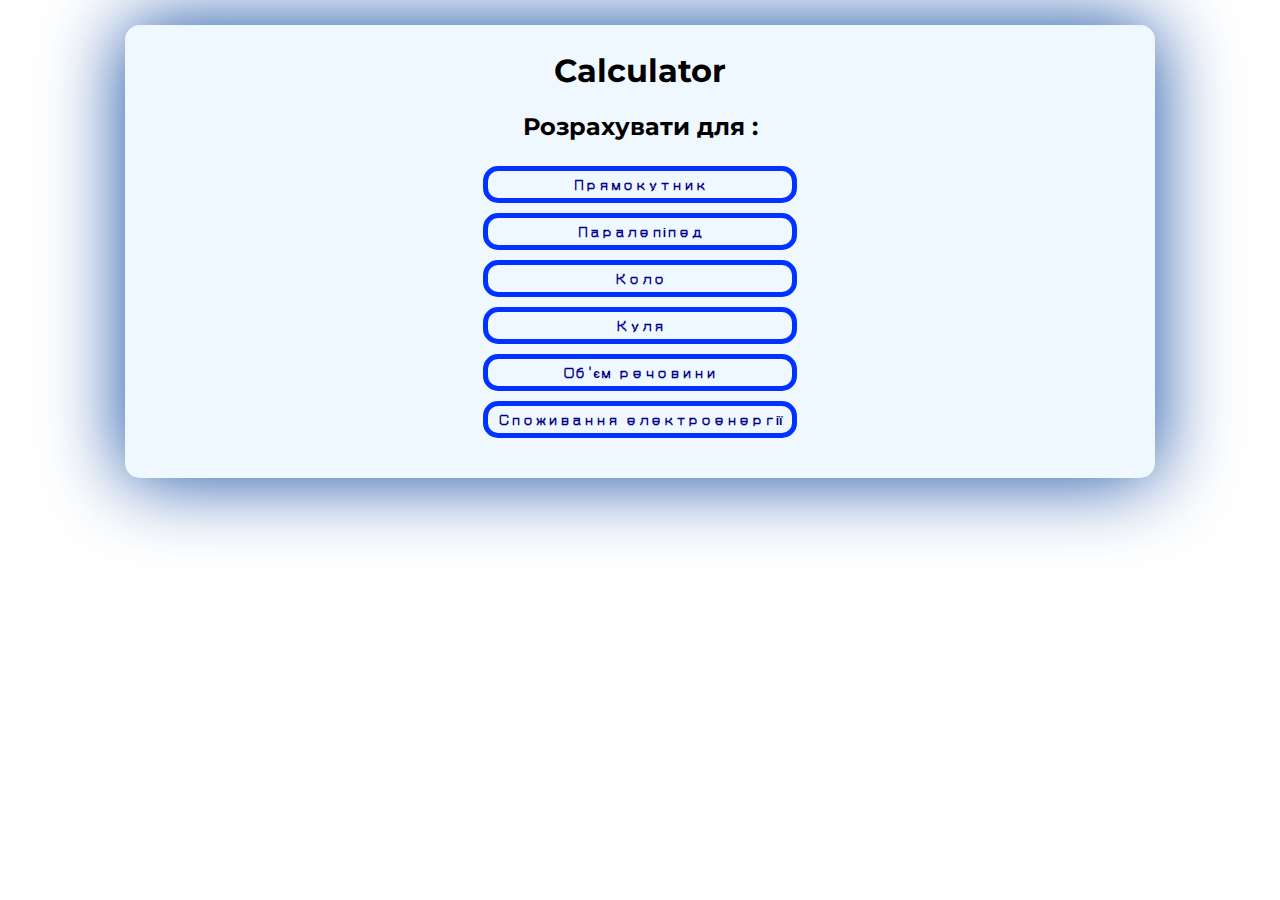
<file: index.html>
<!DOCTYPE html>
<html lang="en">

<head>
    <meta charset="UTF-8">
    <meta name="viewport" content="width=device-width, initial-scale=1.0">
    <link rel="preconnect" href="https://fonts.googleapis.com">
    <link rel="preconnect" href="https://fonts.gstatic.com" crossorigin>
    <link href="https://fonts.googleapis.com/css2?family=Montserrat:ital,wght@0,100..900;1,100..900&display=swap"
        rel="stylesheet">
    <link rel="preconnect" href="https://fonts.googleapis.com">
    <link rel="preconnect" href="https://fonts.gstatic.com" crossorigin>
    <link href="https://fonts.googleapis.com/css2?family=DotGothic16&display=swap" rel="stylesheet">
    <link rel="stylesheet" href="css/style.css">
    <title>Calculator</title>
</head>

<body>
    <div class="wrapper">
        <h1 class="h1">Calculator</h1>
        <h2>Розрахувати для :</h2>
        <div class="choose">
            <a class="elem" href="rectangle.html">Прямокутник</a>
            <a class="elem" href="parallelepiped.html">Паралепіпед</a>
            <a class="elem" href="kolo.html">Коло</a>
            <a class="elem" href="kyla.html">Куля</a>
            <a class="elem" href="volume.html">Об'єм речовини</a>
            <a class="elem" href="energy.html">Споживання електроенергії</a>
        </div>
    </div>

</body>

</html>
</file>
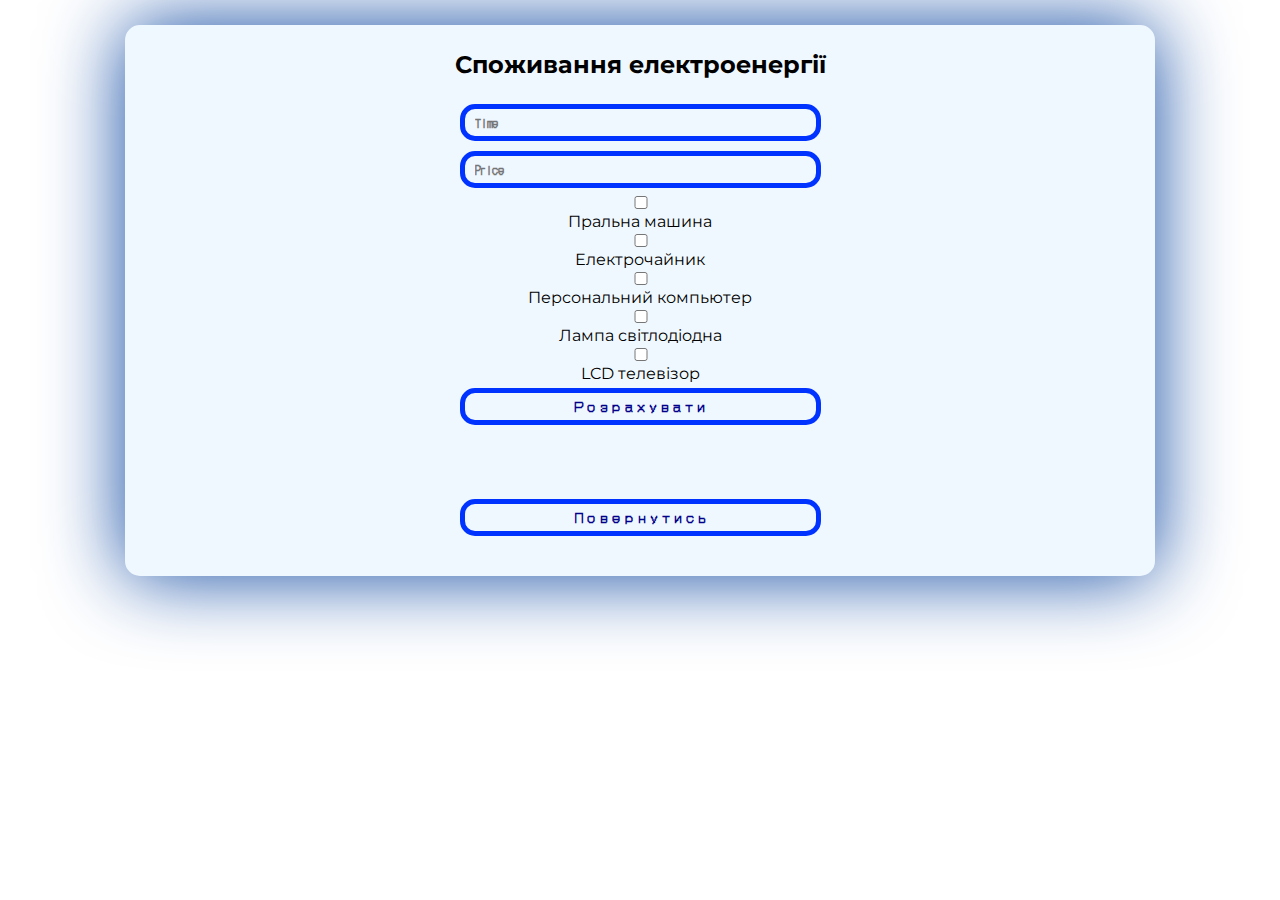
<file: energy.html>
<!DOCTYPE html>
<html lang="en">

<head>
    <meta charset="UTF-8">
    <meta name="viewport" content="width=device-width, initial-scale=1.0">
    <link rel="preconnect" href="https://fonts.googleapis.com">
    <link rel="preconnect" href="https://fonts.gstatic.com" crossorigin>
    <link href="https://fonts.googleapis.com/css2?family=Montserrat:ital,wght@0,100..900;1,100..900&display=swap"
        rel="stylesheet">
        <link rel="preconnect" href="https://fonts.googleapis.com">
        <link rel="preconnect" href="https://fonts.gstatic.com" crossorigin>
        <link href="https://fonts.googleapis.com/css2?family=DotGothic16&display=swap" rel="stylesheet">
    <link rel="stylesheet" href="css/style.css">
    <title>Calculator</title>
</head>

<body>
    <div class="wrapper">
        <div class="pryam">
            <h2>Споживання електроенергії</h2>
            <input class="elem" type="text" placeholder="Time" id="elementTime">
            <input class="elem" type="text" placeholder="Price" id="elementPrice">
            <input type="checkbox" class="checkbox" value="2.2">Пральна машина
            <input type="checkbox" class="checkbox" value="2">Електрочайник
            <input type="checkbox" class="checkbox" value="0.4">Персональний компьютер
            <input type="checkbox" class="checkbox" value="0.01">Лампа світлодіодна
            <input type="checkbox" class="checkbox" value="0.1">LCD телевізор
            <input class="result" type="button" value="Розрахувати" id="calcT">
            <p id="elementW"></p>
            <p id="totalP"></p>
            <a class="result" href="index.html">Повернутись</a>
        </div>
    </div>

    <script src="energy.js"></script>
</body>

</html>
</file>
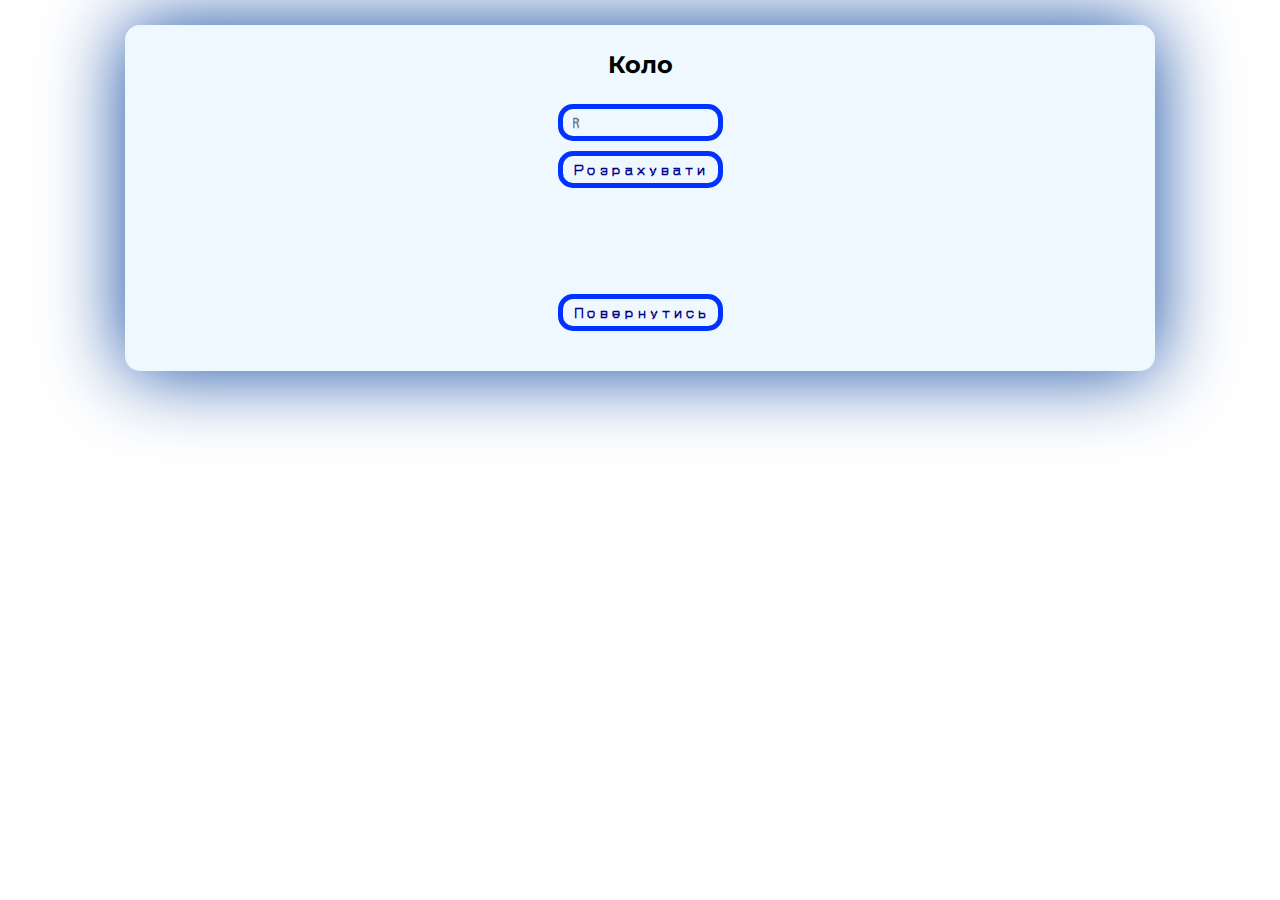
<file: kolo.html>
<!DOCTYPE html>
<html lang="en">

<head>
    <meta charset="UTF-8">
    <meta name="viewport" content="width=device-width, initial-scale=1.0">
    <link rel="preconnect" href="https://fonts.googleapis.com">
    <link rel="preconnect" href="https://fonts.gstatic.com" crossorigin>
    <link href="https://fonts.googleapis.com/css2?family=Montserrat:ital,wght@0,100..900;1,100..900&display=swap"
        rel="stylesheet">
        <link rel="preconnect" href="https://fonts.googleapis.com">
        <link rel="preconnect" href="https://fonts.gstatic.com" crossorigin>
        <link href="https://fonts.googleapis.com/css2?family=DotGothic16&display=swap" rel="stylesheet">
    <link rel="stylesheet" href="css/style.css">
    <title>Calculator</title>
</head>

<body>
    <div class="wrapper">
        <div class="para">
            <h2>Коло</h2>
            <input class="elem" type="text" placeholder="R" id="elementR">
            <input class="result" type="button" value="Розрахувати" id="calcK">
            <p id="elementD"></p>
            <p id="elementPk"></p>
            <p id="elementSk"></p>
            <a class="result" href="index.html">Повернутись</a>
        </div>
    </div>

    <script src="kolo.js"></script>
</body>

</html>
</file>
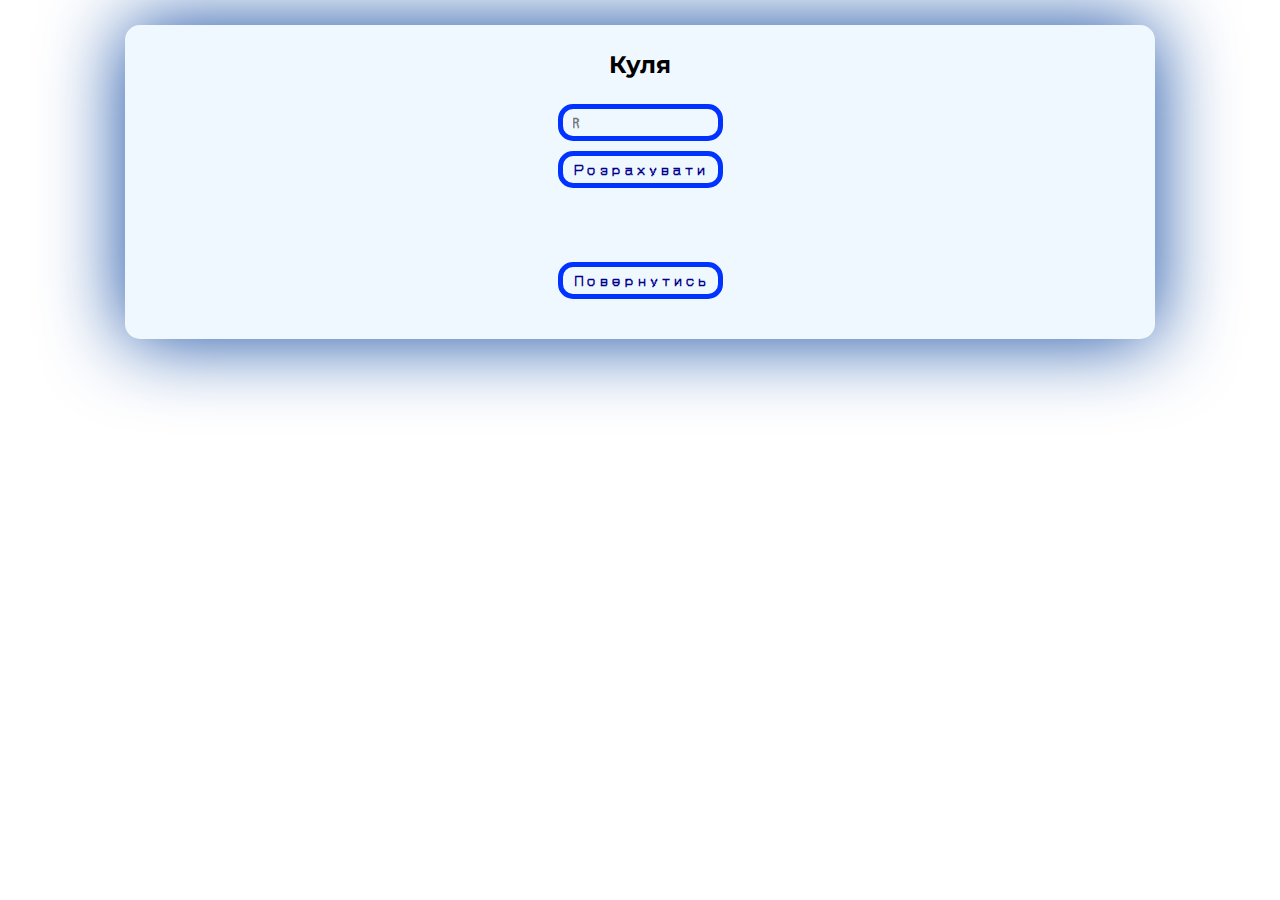
<file: kyla.html>
<!DOCTYPE html>
<html lang="en">

<head>
    <meta charset="UTF-8">
    <meta name="viewport" content="width=device-width, initial-scale=1.0">
    <link rel="preconnect" href="https://fonts.googleapis.com">
    <link rel="preconnect" href="https://fonts.gstatic.com" crossorigin>
    <link href="https://fonts.googleapis.com/css2?family=Montserrat:ital,wght@0,100..900;1,100..900&display=swap"
        rel="stylesheet">
        <link rel="preconnect" href="https://fonts.googleapis.com">
        <link rel="preconnect" href="https://fonts.gstatic.com" crossorigin>
        <link href="https://fonts.googleapis.com/css2?family=DotGothic16&display=swap" rel="stylesheet">
    <link rel="stylesheet" href="css/style.css">
    <title>Calculator</title>
</head>

<body>
    <div class="wrapper">
        <div class="para">
            <h2>Куля</h2>
            <input class="elem" type="text" placeholder="R" id="elementRk">
            <input class="result" type="button" value="Розрахувати" id="calcKo">
            <p id="elementVko"></p>
            <p id="elementSko"></p>
            <a class="result" href="index.html">Повернутись</a>
        </div>
    </div>

    <script src="kyla.js"></script>
</body>

</html>
</file>
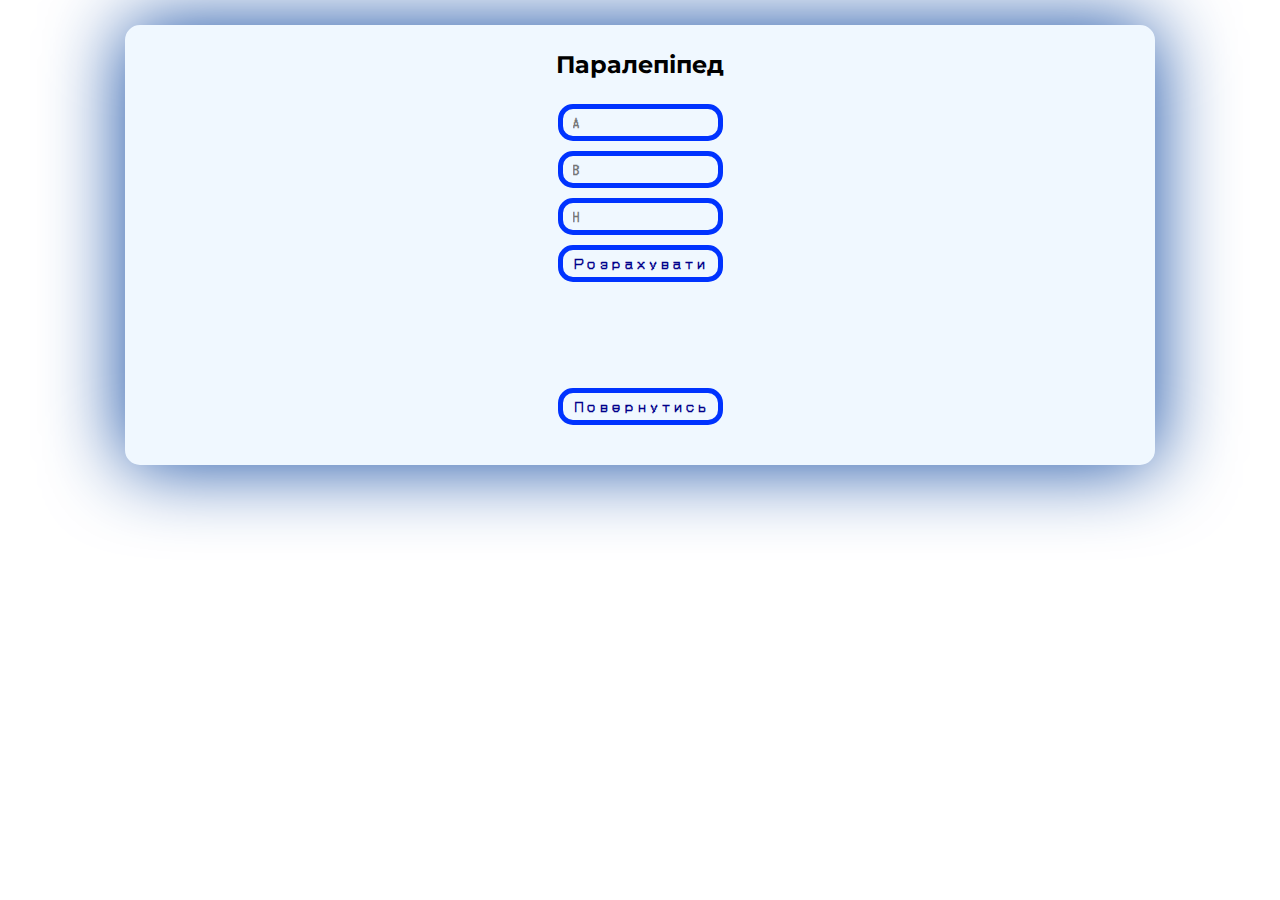
<file: parallelepiped.html>
<!DOCTYPE html>
<html lang="en">

<head>
    <meta charset="UTF-8">
    <meta name="viewport" content="width=device-width, initial-scale=1.0">
    <link rel="preconnect" href="https://fonts.googleapis.com">
    <link rel="preconnect" href="https://fonts.gstatic.com" crossorigin>
    <link href="https://fonts.googleapis.com/css2?family=Montserrat:ital,wght@0,100..900;1,100..900&display=swap"
        rel="stylesheet">
        <link rel="preconnect" href="https://fonts.googleapis.com">
        <link rel="preconnect" href="https://fonts.gstatic.com" crossorigin>
        <link href="https://fonts.googleapis.com/css2?family=DotGothic16&display=swap" rel="stylesheet">
    <link rel="stylesheet" href="css/style.css">
    <title>Calculator</title>
</head>

<body>
    <div class="wrapper">
        <div class="para">
            <h2>Паралепіпед</h2>
            <input class="elem" type="text" placeholder="A" id="elementAp">
            <input class="elem" type="text" placeholder="B" id="elementBp">
            <input class="elem" type="text" placeholder="H" id="elementHp">
            <input class="result" type="button" value="Розрахувати" id="calcp">
            <p id="elementPp"></p>
            <p id="elementSp"></p>
            <p id="elementVp"></p>
            <a class="result" href="index.html">Повернутись</a>
        </div>
    </div>

    <script src="parallelepiped.js"></script>
</body>

</html>
</file>
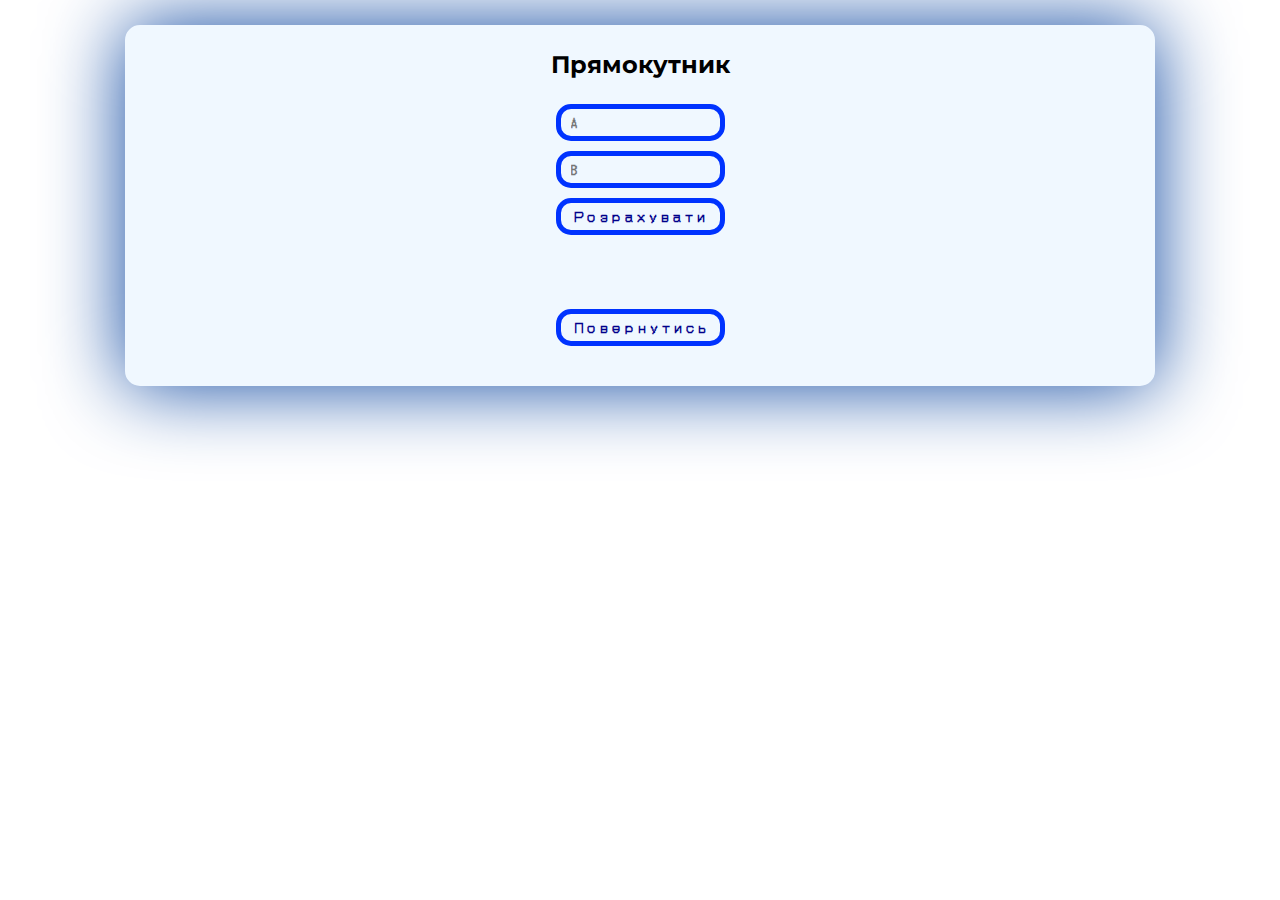
<file: rectangle.html>
<!DOCTYPE html>
<html lang="en">

<head>
    <meta charset="UTF-8">
    <meta name="viewport" content="width=device-width, initial-scale=1.0">
    <link rel="preconnect" href="https://fonts.googleapis.com">
    <link rel="preconnect" href="https://fonts.gstatic.com" crossorigin>
    <link href="https://fonts.googleapis.com/css2?family=Montserrat:ital,wght@0,100..900;1,100..900&display=swap"
        rel="stylesheet">
        <link rel="preconnect" href="https://fonts.googleapis.com">
        <link rel="preconnect" href="https://fonts.gstatic.com" crossorigin>
        <link href="https://fonts.googleapis.com/css2?family=DotGothic16&display=swap" rel="stylesheet">
    <link rel="stylesheet" href="css/style.css">
    <title>Calculator</title>
</head>

<body>
    <div class="wrapper">
        <div class="pryam">
            <h2>Прямокутник</h2>
            <input class="elem" type="text" placeholder="A" id="elementA">
            <input class="elem" type="text" placeholder="B" id="elementB">
            <input class="result" type="button" value="Розрахувати" id="calc">
            <p id="elementP"></p>
            <p id="elementS"></p>
            <a class="result" href="index.html">Повернутись</a>
        </div>
    </div>

    <script src="script.js"></script>
</body>

</html>
</file>
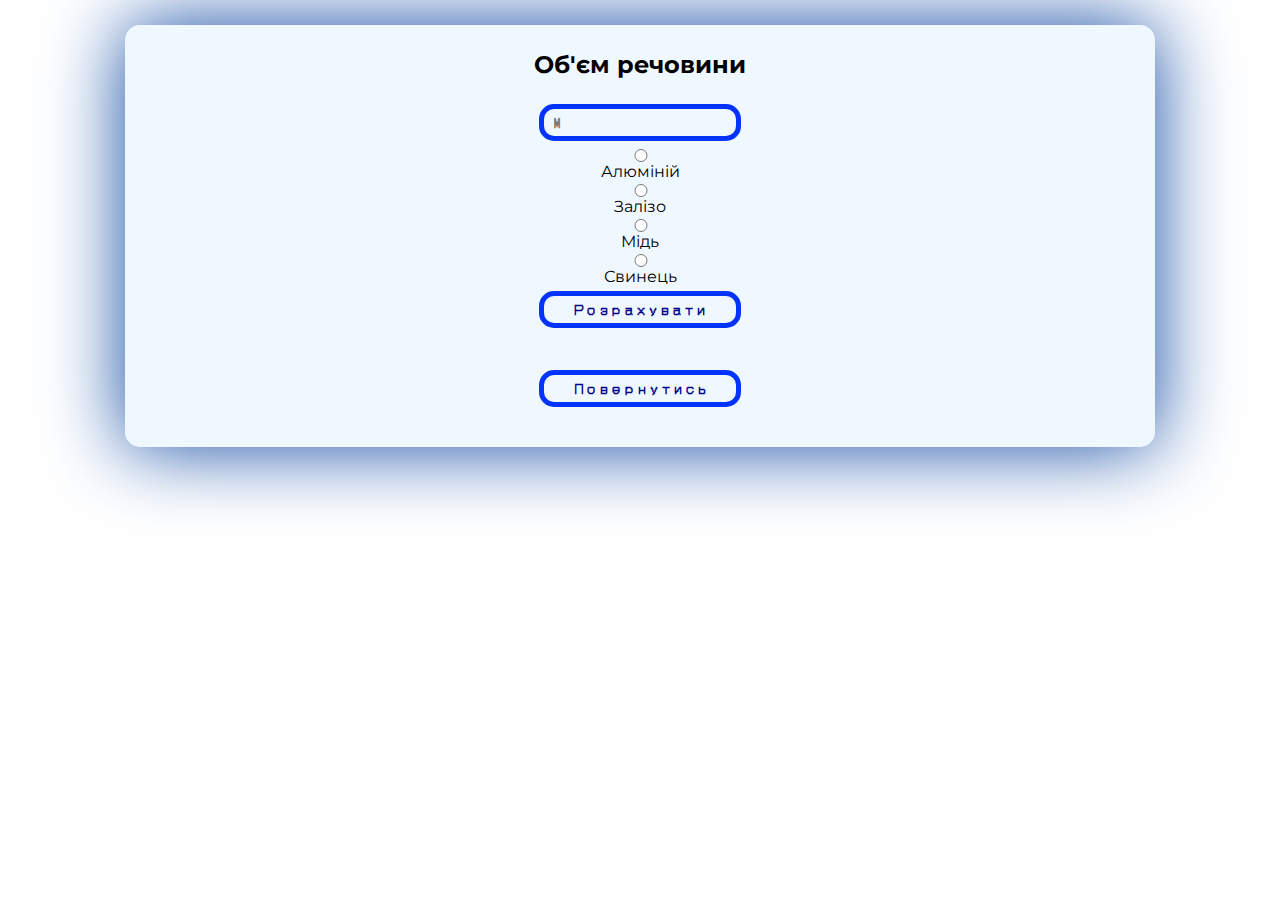
<file: volume.html>
<!DOCTYPE html>
<html lang="en">

<head>
    <meta charset="UTF-8">
    <meta name="viewport" content="width=device-width, initial-scale=1.0">
    <link rel="preconnect" href="https://fonts.googleapis.com">
    <link rel="preconnect" href="https://fonts.gstatic.com" crossorigin>
    <link href="https://fonts.googleapis.com/css2?family=Montserrat:ital,wght@0,100..900;1,100..900&display=swap"
        rel="stylesheet">
        <link rel="preconnect" href="https://fonts.googleapis.com">
        <link rel="preconnect" href="https://fonts.gstatic.com" crossorigin>
        <link href="https://fonts.googleapis.com/css2?family=DotGothic16&display=swap" rel="stylesheet">
    <link rel="stylesheet" href="css/style.css">
    <title>Calculator</title>
</head>

<body>
    <div class="wrapper">
        <div class="pryam">
            <h2>Об'єм речовини</h2>
            <input class="elem" type="text" placeholder="M" id="elementM">
            <input name="material" type="radio" value="Al">Алюміній
            <input name="material" type="radio" value="Fe">Залізо
            <input name="material" type="radio" value="Cu">Мідь
            <input name="material" type="radio" value="Pb">Свинець
            <input class="result" type="button" value="Розрахувати" id="calcM">
            <p id="elementV"></p>
            <a class="result" href="index.html">Повернутись</a>
        </div>
    </div>

    <script src="volume.js"></script>
</body>

</html>
</file>
<file: css/style.css>
body {
    margin: 0;
    padding-top: 25px;
    font-family: Montserrat;
    cursor: url('../img/cursor.cur'), auto;
}

.wrapper {
    margin: 0 auto;
    max-width: 960px;
    text-align: center;
    padding: 0 30px 30px;
    background-color: aliceblue;
    border: aliceblue 5px solid;
    border-radius: 15px;
    box-shadow: 0 0 5rem rgba(13, 71, 161);
    cursor: url('../img/cursor.cur'), auto;

}

.pryam,
.para,
.choose {
    display: flex;
    flex-direction: column;
    flex-wrap: wrap;
    align-content: center;
}

.elem,
.result,
.a {
    border: #0033FF 5px solid;
    border-radius: 15px;
    color: darkblue;
    background-color: aliceblue;
    font-family: "DotGothic16", sans-serif;
    font-size: 12px;
    font-weight: 800;
    padding: 5px 10px;
    text-decoration: none;
    margin: 5px;
    cursor: url('../img/cursor.cur'), auto;

}

.result:hover,
.elem:hover,
.a:hover {
    border: greenyellow 5px solid;
    color: darkgreen;
}
</file>
